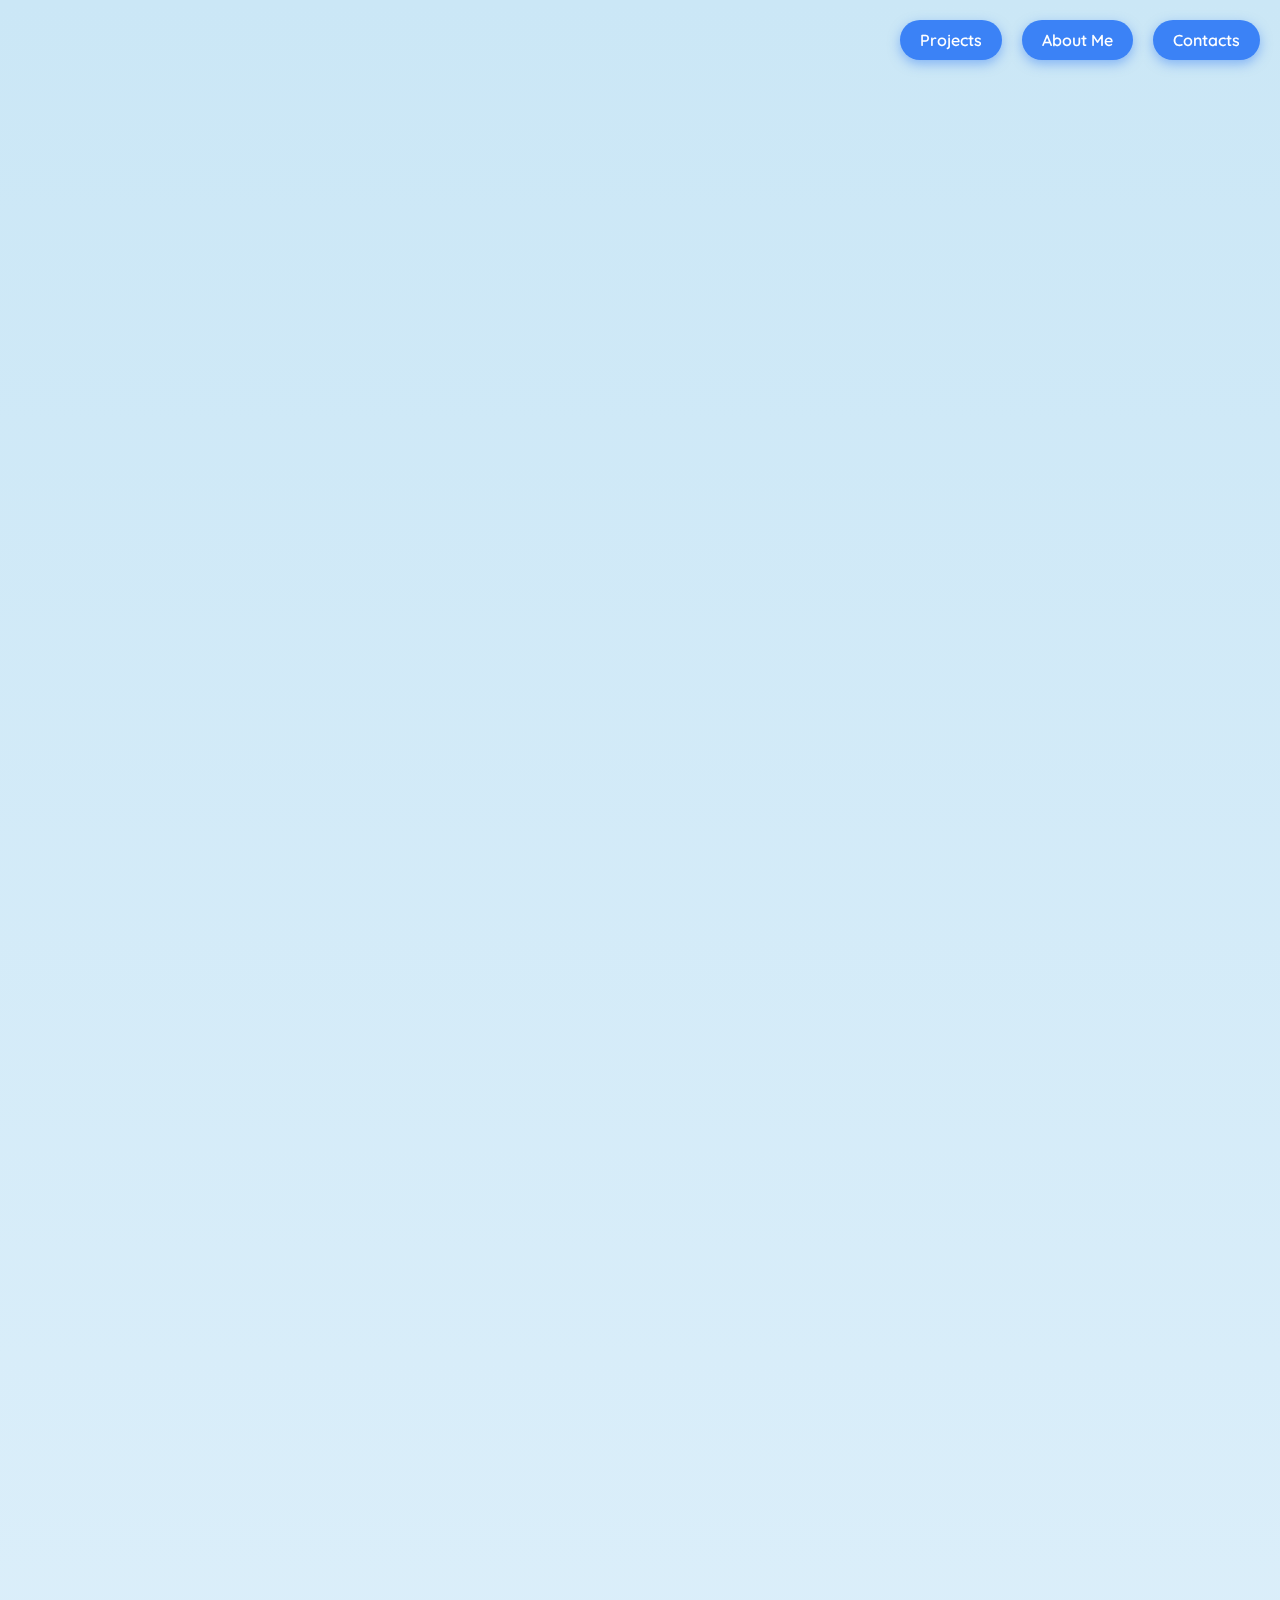
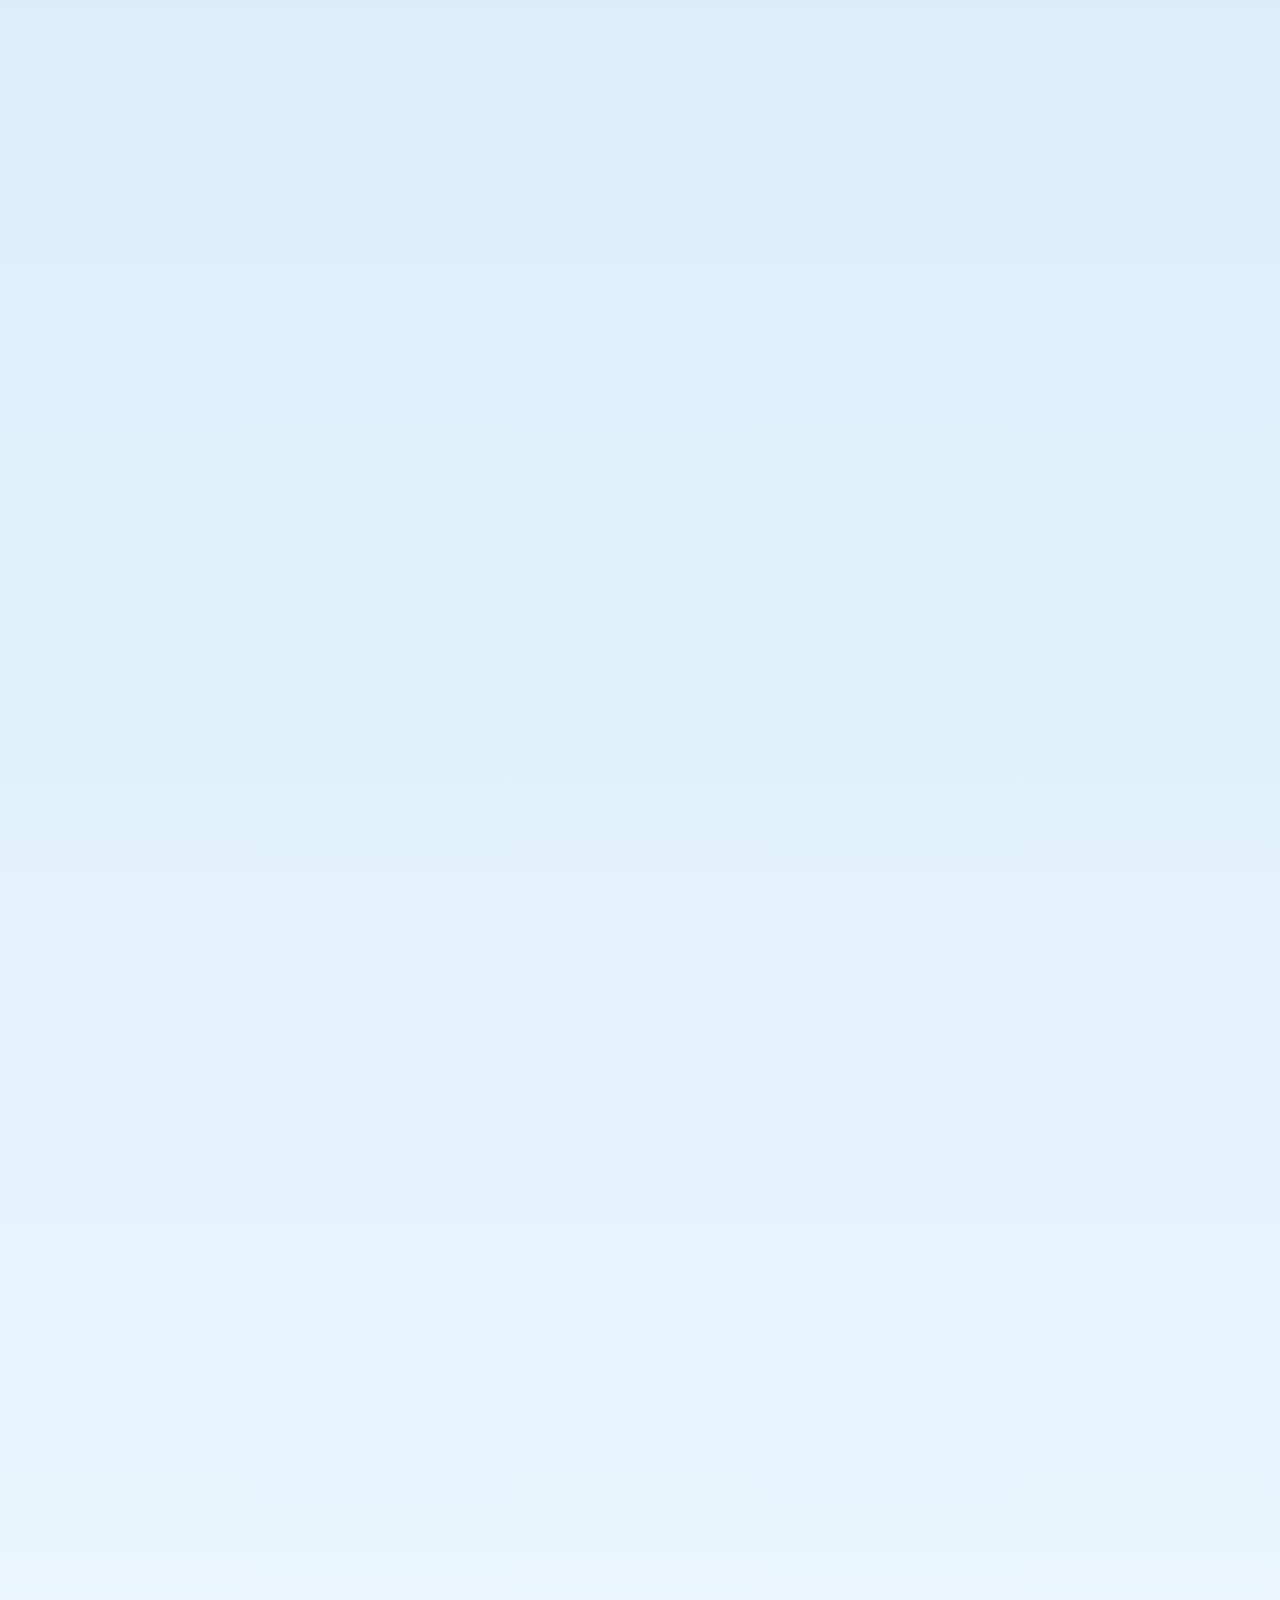
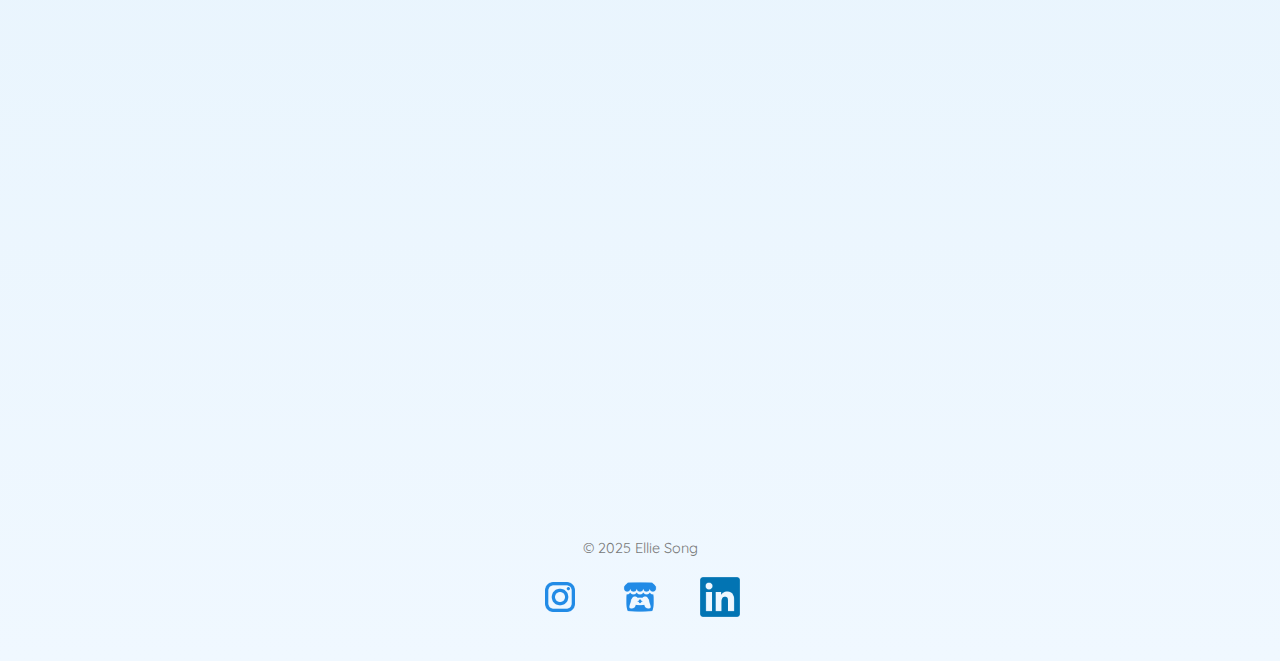
<file: index.html>
﻿<!DOCTYPE html>
<html lang="en">
<head>
  <meta charset="UTF-8" />
  <meta name="viewport" content="width=device-width, initial-scale=1" />
  <title>Ellie Song | Portfolio</title>
  <link href="https://fonts.googleapis.com/css2?family=Pacifico&family=Quicksand:wght@400;600&display=swap" rel="stylesheet" />
  <link rel="stylesheet" href="style.css" />
</head>
<body>

  <nav class="top-nav">
    <a href="#projects" class="nav-btn">Projects</a>
    <a href="aboutme.html" class="nav-btn">About Me</a>
    <a href="#contact" class="nav-btn">Contacts</a>
  </nav>

  <main>
    <!-- HERO -->
    <section class="hero">
      <h1>Ellie Song</h1>
      <p>Game Developer & Designer ✨ Making fun, magical games with love.</p>
      <a href="#projects" class="btn">See My Projects</a>
    </section>

    <!-- PROJECTS -->
    <section class="outlined-section" id="projects">
      <h2>🎮My Projects🎮</h2>

      <div class="project">
        <img src="images/9ToFight.png" alt="9ToFight Cover" class="project-thumb" />
        <h3>9ToFight</h3>
        <p>A 3D platformer office themed fighting game where you and a friend defeat your evil ex-Boss.</p>
        <a href="https://rkrwk.itch.io/9tofight" target="_blank" class="btn">View Project</a>
      </div>

      <div class="project">
        <img src="images/Project Plant.jpeg" alt="Project Plant Cover" class="project-thumb" />
        <h3>Project Plant</h3>
        <p>A relaxing plant-growing game where you are the last surviving plant and need to survive.</p>
        <a href="https://zeun456.itch.io/project-plant" target="_blank" class="btn">View Project</a>
      </div>

      <div class="project">
        <img src="images/Defender.jpeg" alt="Defender Cover" class="project-thumb" />
        <h3>Defender</h3>
        <p>A classic space invader game where you defend the galaxy from enemies.</p>
        <a href="https://rkrwk.itch.io/defender" target="_blank" class="btn">View Project</a>
      </div>

      <div class="project">
        <img src="images/Labyrinth.png" alt="Labyrinth Cover" class="project-thumb" />
        <h3>Labyrinth</h3>
        <p>A horror maze exploration game that challenges your navigation skills.</p>
        <a href="https://zayden15.itch.io/labyrith" target="_blank" class="btn">View Project</a>
      </div>
    </section>

    <!-- CONTACT -->
    <section class="outlined-section" id="contact">
      <h2>Contact Me</h2>
      <p>Email: <a href="mailto:zeun456@gmail.com">zeun456@gmail.com</a></p>
    </section>
  </main>

  <footer>
  <p>© 2025 Ellie Song</p>
  <div class="social-icons">
    <a href="https://www.instagram.com/zeun_jjang?igsh=dDRsd21hdjBmcWFy&utm_source=qr" target="_blank" aria-label="Instagram" class="social-link">
      <img src="images/instagram.png" alt="Instagram" />
    </a>
    <a href="https://zeun456.itch.io/" target="_blank" aria-label="itch.io" class="social-link">
      <img src="images/itch-io.png" alt="itch.io" />
    </a>
    <a href="https://www.linkedin.com/in/ellie-ji-eun-song-289773208/" target="_blank" aria-label="LinkedIn" class="social-link">
      <img src="images/linkedin.png" alt="LinkedIn" />
    </a>
  </div>
</footer>

  <script>
    window.onload = function () {
      window.scrollTo(0, 0);
    };
  </script>
</body>
</html>
</file>
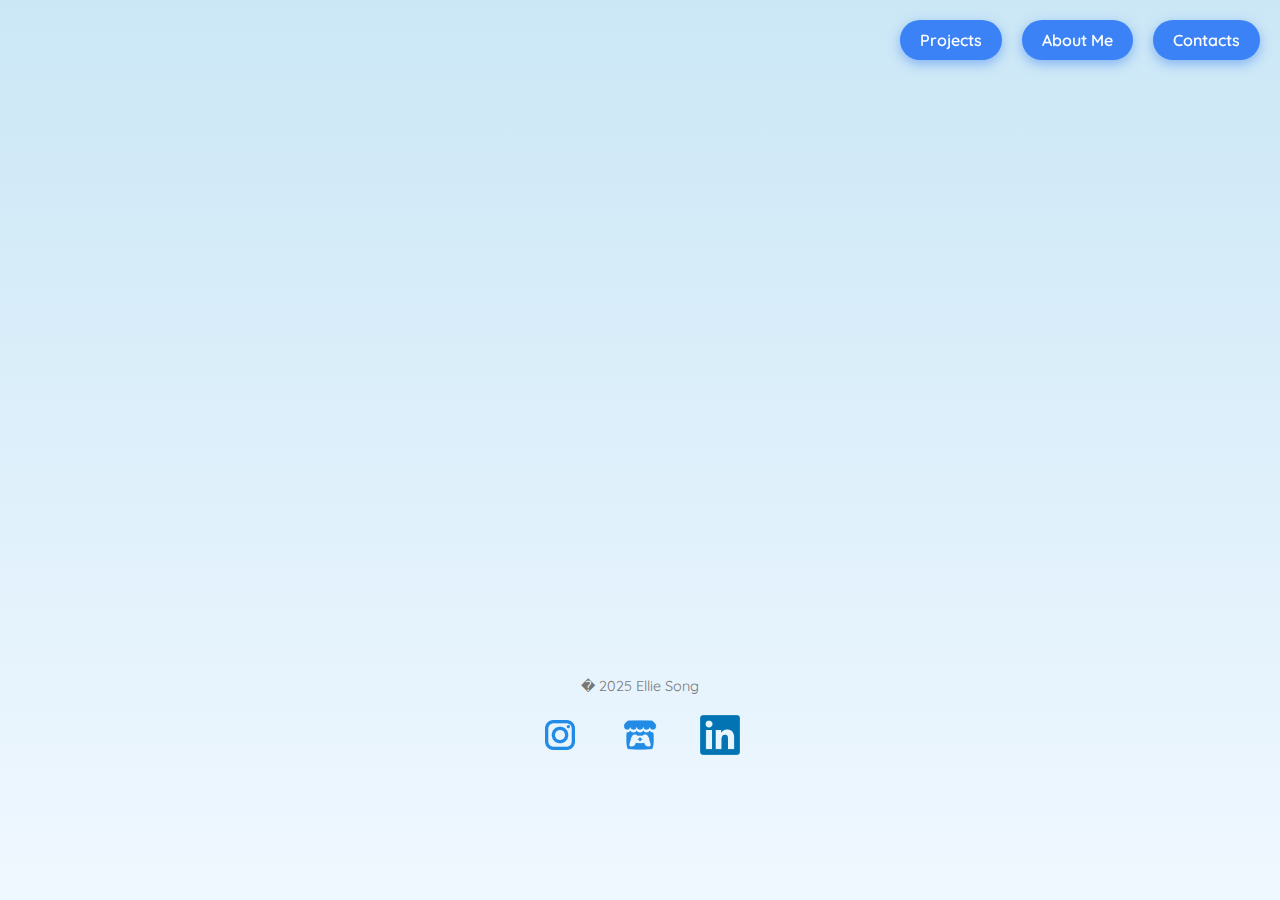
<file: aboutme.html>
<!DOCTYPE html>
<html lang="en">
<head>
  <meta charset="UTF-8" />
  <meta name="viewport" content="width=device-width, initial-scale=1" />
  <title>About Me | Ellie Song Portfolio</title>
  <link href="https://fonts.googleapis.com/css2?family=Pacifico&family=Quicksand:wght@400;600&display=swap" rel="stylesheet" />
  <link rel="stylesheet" href="style.css" />
</head>
<body>

  <nav class="top-nav">
    <a href="index.html#projects" class="nav-btn">Projects</a>
    <a href="aboutme.html" class="nav-btn">About Me</a>
    <a href="index.html#contact" class="nav-btn">Contacts</a>
  </nav>

  <main>
    <section class="outlined-section about-me-section">
      <h2>About Me</h2>
      <p>
        Hi! I'm Ellie Song, a game developer based in Australia. I have a burning passion for game design and development , 
        and I love creating immersive experiences that bring joy to players. My journey in game development started with a fascination 
        for game playing, particularly Nintendo games (it sounds cliche but Mario games were my favourite), and it has grown into a full-fledged dream where I can combine my creativity with technical skills. 
        I am also a skilled artist, thus I enjoy adding my own creativity to creating and designing levels/maps, characters, cover arts and more.
        I hope to fulfill my dream of becoming a game designer and developer that can reach out to many people and make them happy through my games.
      </p>
    </section>
  </main>

  <footer>
    <p>� 2025 Ellie Song</p>
    <div class="social-icons">
    <a href="https://www.instagram.com/zeun_jjang?igsh=dDRsd21hdjBmcWFy&utm_source=qr" target="_blank" aria-label="Instagram" class="social-link">
      <img src="images/instagram.png" alt="Instagram" />
    </a>
    <a href="https://zeun456.itch.io/" target="_blank" aria-label="itch.io" class="social-link">
      <img src="images/itch-io.png" alt="itch.io" />
    </a>
    <a href="https://www.linkedin.com/in/ellie-ji-eun-song-289773208/" target="_blank" aria-label="LinkedIn" class="social-link">
      <img src="images/linkedin.png" alt="LinkedIn" />
    </a>
  </div>
  </footer>

</body>
</html>
</file>
<file: style.css>
/* Base Reset */
* {
  margin: 0;
  padding: 0;
  box-sizing: border-box;
}

/* Background and fonts */
body {
  font-family: 'Quicksand', sans-serif;
  background: linear-gradient(to bottom, #cbe7f6, #f0f8ff);
  color: #333;
  padding: 40px 20px;
  position: relative;
  min-height: 100vh;
  padding-top: 80px; /* space for fixed nav */
}

/* Fade-in animation */
@keyframes fadeInUp {
  from {
    opacity: 0;
    transform: translateY(20px);
  }
  to {
    opacity: 1;
    transform: translateY(0);
  }
}

main {
  opacity: 0;
  animation: fadeInUp 1s ease forwards;
  animation-delay: 0.3s;
}

/* Top navigation */
.top-nav {
  position: fixed;
  top: 20px;
  right: 20px;
  display: flex;
  gap: 20px;
  z-index: 1000;
}

.nav-btn {
  background-color: #3b82f6; /* blue */
  color: white;
  padding: 10px 20px;
  border-radius: 50px;
  text-decoration: none;
  font-weight: 600;
  font-size: 1rem;
  box-shadow: 0 4px 12px rgba(59, 130, 246, 0.5);
  transition: all 0.25s ease;
  cursor: pointer;
}

.nav-btn:hover {
  transform: scale(1.1);
  box-shadow: 0 6px 18px rgba(59, 130, 246, 0.8);
}

/* Hero section */
.hero {
  text-align: center;
  padding: 100px 20px 60px;
}

.hero h1 {
  font-family: 'Pacifico', cursive;
  font-size: 6rem;
  color: #6a8bc6;
  margin-bottom: 20px;
  letter-spacing: 2px;
}

.hero p {
  font-size: 1.6rem;
  color: #4a4a4a;
  margin-bottom: 30px;
}

/* Outlined section */
.outlined-section {
  background: white;
  border: 4px dashed #c2d9ff;
  border-radius: 20px;
  padding: 30px;
  margin: 40px auto;
  max-width: 1000px; /* widened layout */
  box-shadow: 0 10px 25px rgba(0, 0, 0, 0.05);
}

.outlined-section h2 {
  font-size: 2rem;
  color: #6a8bc6;
  margin-bottom: 20px;
  text-align: center;
}

/* Projects */
.project {
  background: #f6faff;
  border-radius: 12px;
  padding: 20px;
  margin: 0 auto 30px;
  box-shadow: 0 4px 10px rgba(0, 0, 0, 0.08);
  text-align: center;
  max-width: 900px; /* newly added to center project blocks */
}

.project h3 {
  color: #5d79c1;
  font-size: 1.5rem;
  font-weight: 700;
  margin-bottom: 10px;
}

.project p {
  font-size: 1rem;
  color: #555;
  margin-bottom: 15px;
}

/* Project thumbnail images */
.project-thumb {
  width: 100%;
  max-width: 700px; /* updated for bigger image */
  border-radius: 12px;
  margin-bottom: 15px;
  box-shadow: 0 4px 15px rgba(0,0,0,0.1);
  object-fit: cover;
  display: block;
  margin-left: auto;
  margin-right: auto;
}

/* Buttons */
.btn {
  display: inline-block;
  margin-top: 10px;
  padding: 16px 36px;
  background-color: #3b82f6; /* blue */
  color: white;
  font-weight: 700;
  font-size: 1.1rem;
  text-decoration: none;
  border-radius: 50px;
  box-shadow: 0 5px 15px rgba(59, 130, 246, 0.4);
  transition: all 0.3s ease;
  cursor: pointer;
}

.btn:hover {
  transform: scale(1.1);
  box-shadow: 0 8px 25px rgba(59, 130, 246, 0.6);
}

/* Footer */
footer {
  text-align: center;
  font-size: 0.9rem;
  color: #777;
  margin-top: 60px;
}

/* Links */
a {
  color: #5d79c1;
  text-decoration: none;
  font-weight: 600;
}

a:hover {
  text-decoration: underline;
}

/* About Me section */
.about-me-section p {
  font-size: 1.2rem;
  line-height: 1.6;
  max-width: 600px;
  margin: 0 auto;
  color: #444;
  text-align: center;
}

/* Smooth scroll for anchor links */
html {
  scroll-behavior: smooth;
}

/* Responsive layout */
@media (max-width: 768px) {
  .outlined-section,
  .project {
    padding: 20px;
    max-width: 95%;
  }

  .project-thumb {
    max-width: 100%;
  }

  .hero h1 {
    font-size: 3.5rem;
  }

  .hero p {
    font-size: 1.2rem;
  }

  .btn {
    font-size: 1rem;
    padding: 12px 28px;
  }

  .nav-btn {
    font-size: 0.9rem;
    padding: 8px 16px;
  }

}

.social-icons {
  margin-top: 20px;
  display: flex;
  justify-content: center;
  gap: 40px;
}

.social-link img {
  width: 40px;
  height: 40px;
  transition: transform 0.3s ease;
  cursor: pointer;
}

.social-link:hover img {
  transform: scale(1.2);
}

#contact a[href^="mailto:"] {
  font-size: 1.3rem;
  font-weight: 600;
  color: #3b82f6;
}
</file>
